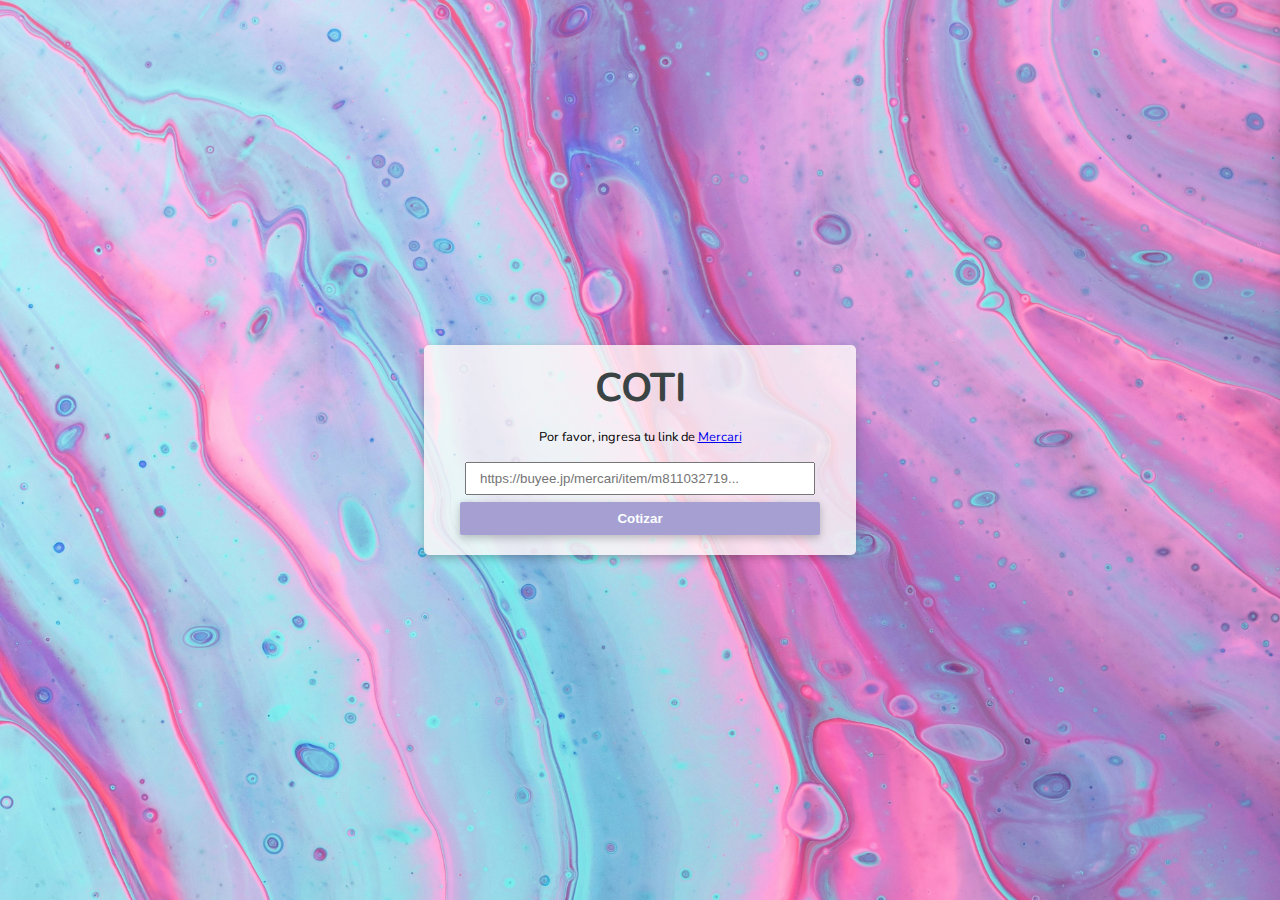
<file: index.html>
<!DOCTYPE html>
<html lang="en">
<head>
    <meta charset="UTF-8">
    <meta name="viewport" content="width=device-width, initial-scale=1.0">
    <link rel="stylesheet" href="./style/feel.css">
    <link rel="stylesheet" href="./style/index.css">
    <title>COTI</title>
</head>
<body>
    <div class="container-wrap">
        <div class="card-coti">
            <h1>COTI</h1>
            <p>Por favor, ingresa tu link de <a href="https://buyee.jp/mercari/" target="_blank" rel="noopener noreferrer">Mercari</a></p>
            <form action="submit" method="get">
                <input type="url" name="link-coti" id="link-coti" placeholder="https://buyee.jp/mercari/item/m811032719...">
                <button type="submit">Cotizar</button>
            </form>
        </div>
    </div>
</body>
</html>
</file>
<file: style/feel.css>
@import url("https://fonts.googleapis.com/css2?family=Nunito:ital,wght@0,200..1000;1,200..1000&display=swap");
body {
  background-color: #e4e4e4;
  box-sizing: border-box;
  margin: 0;
  padding: 0;
  font-family: "Nunito", sans-serif;
}
body .container-wrap {
  background-color: rgb(41, 35, 35);
  background-image: url("../assets/pawel-czerwinski-ruJm3dBXCqw-unsplash.jpg");
  background-repeat: no-repeat;
  background-size: cover;
  position: fixed;
  width: 100%;
  height: 100%;
  margin: 0;
  padding: 0;
  display: flex;
  justify-content: center;
  align-items: center;
}
body .container-wrap button {
  padding: 0.7em 1em;
  font-weight: 600;
  box-shadow: rgba(0, 0, 0, 0.24) 0px 3px 8px;
  border: none;
  border-radius: 2px;
}
body .container-wrap .card-coti {
  background-color: rgba(255, 248, 248, 0.808);
  padding: 1em;
  display: flex;
  justify-content: center;
  align-items: center;
  flex-direction: column;
  border-radius: 5px;
  box-shadow: rgba(0, 0, 0, 0.24) 0px 3px 8px;
}
body .container-wrap .card-coti h1 {
  margin: 0;
  padding: 0;
  width: 100%;
  text-align: center;
  font-size: 40px;
}
body .container-wrap .card-coti h3 {
  font-size: 32px;
  margin: 1em auto;
  padding: 0;
}
body .container-wrap .card-coti p {
  font-size: 0.8em;
}
body .container-wrap .card-coti form {
  display: flex;
  justify-content: space-around;
  align-items: center;
  flex-direction: column;
}
body .container-wrap .card-coti form input {
  padding: 0.5em 1em;
}
body .container-wrap .card-coti form button {
  background-color: #a6a0d2;
  color: #fcffff;
}/*# sourceMappingURL=feel.css.map */
</file>
<file: style/index.css>
body .container-wrap .card-coti {
  width: 400px;
  height: -moz-fit-content;
  height: fit-content;
}
body .container-wrap .card-coti h1 {
  color: #3b4444;
  outline-color: #a8cee5;
}
body .container-wrap .card-coti form {
  height: 80px;
  width: 100%;
}
body .container-wrap .card-coti form input {
  width: 80%;
}
body .container-wrap .card-coti form button {
  width: 90%;
}/*# sourceMappingURL=index.css.map */
</file>
